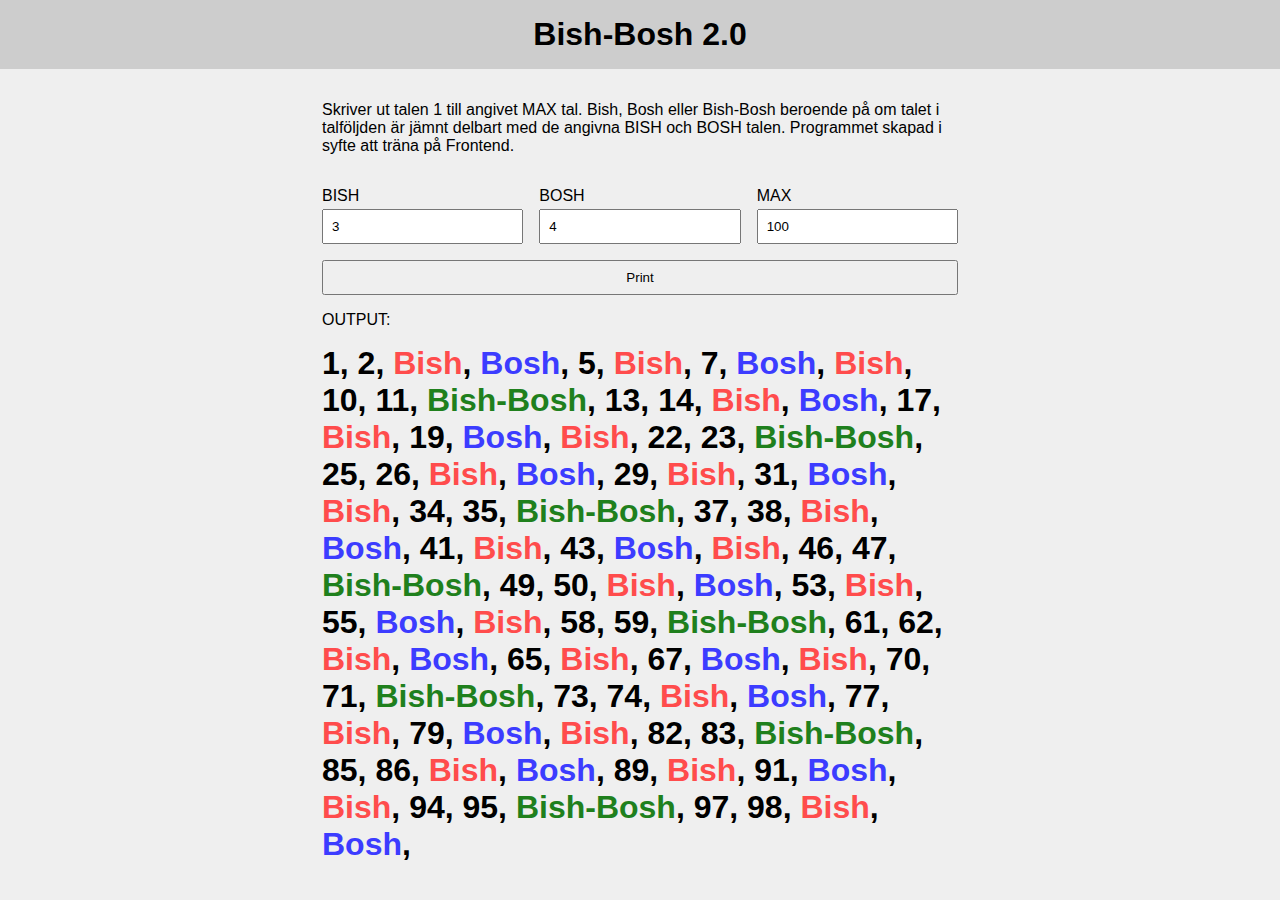
<file: BishBoshV2/index.html>
<!DOCTYPE html>
<html lang="en">
  <head>
    <meta charset="UTF-8" />
    <meta name="viewport" content="width=device-width, initial-scale=1.0" />
    <link rel="stylesheet" href="style.css" />
    <title>BishBoshV2</title>
  </head>
  <body>
    <header>
      <h1>Bish-Bosh 2.0</h1>
    </header>
    <main>
      <p>
        Skriver ut talen 1 till angivet MAX tal. Bish, Bosh eller Bish-Bosh
        beroende på om talet i talföljden är jämnt delbart med de angivna BISH
        och BOSH talen. Programmet skapad i syfte att träna på Frontend.
      </p>
      <form id="bishbosh-form" action="">
        <div class="inputs">
          <div class="input-wrapper">
            <label for="bish">BISH</label>
            <input
              id="bish-input"
              type="number"
              min="1"
              name="bish"
              value="3"
            />
          </div>
          <div class="input-wrapper">
            <label for="bosh">BOSH</label>
            <input
              id="bosh-input"
              type="number"
              min="1"
              name="bosh"
              value="4"
            />
          </div>
          <div class="input-wrapper">
            <label for="max">MAX</label>
            <input
              id="max-input"
              type="number"
              min="1"
              name="max"
              value="100"
            />
          </div>
        </div>
        <button type="submit">Print</button>
      </form>
      <div>
        <p>OUTPUT:</p>
        <p id="output"></p>
      </div>
    </main>
    <script src="bishbosh.js"></script>
  </body>
</html>
</file>
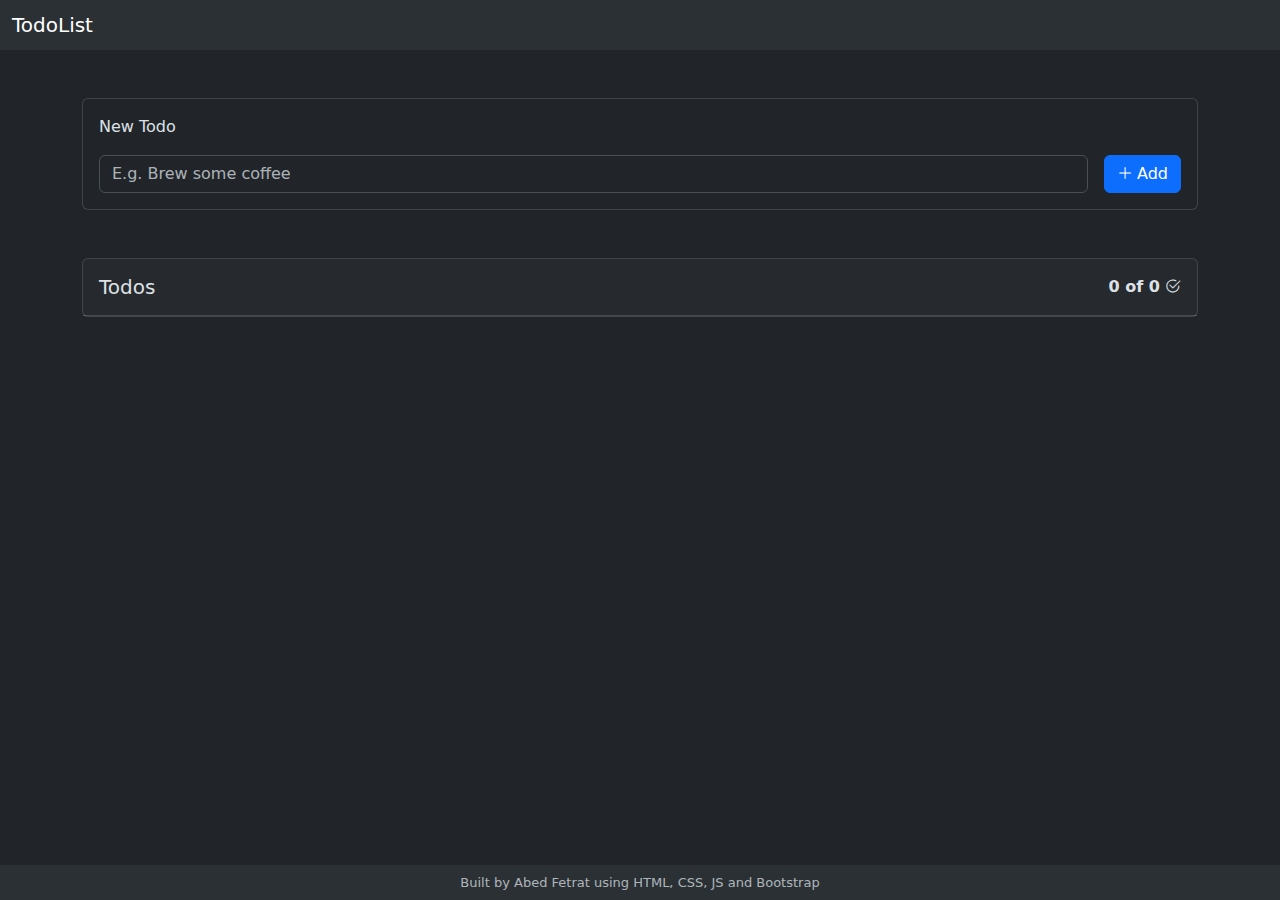
<file: TodoList/index.html>
<!DOCTYPE html>
<html lang="en" data-bs-theme="dark">
  <head>
    <meta charset="utf-8" />
    <meta name="viewport" content="width=device-width, initial-scale=1" />
    <title>TodoList</title>
    <link
      href="https://cdn.jsdelivr.net/npm/bootstrap@5.3.3/dist/css/bootstrap.min.css"
      rel="stylesheet"
      integrity="sha384-QWTKZyjpPEjISv5WaRU9OFeRpok6YctnYmDr5pNlyT2bRjXh0JMhjY6hW+ALEwIH"
      crossorigin="anonymous"
    />
    <link
      rel="stylesheet"
      href="https://cdn.jsdelivr.net/npm/bootstrap-icons@1.11.3/font/bootstrap-icons.min.css"
    />
  </head>
  <body class="d-flex min-vh-100 flex-column justify-content-start">
    <header>
      <nav class="navbar bg-body-tertiary">
        <div class="container-fluid">
          <h1 class="navbar-brand mb-0">TodoList</h1>
        </div>
      </nav>
    </header>
    <main class="container py-5">
      <div class="card mb-5">
        <div class="card-body">
          <form id="newTodoForm" action="">
            <p class="fw-medium">New Todo</p>
            <div class="hstack gap-3">
              <input
                type="text"
                class="form-control me-auto"
                id="todoInput"
                placeholder="E.g. Brew some coffee"
                minlength="1"
                required
              />
              <button type="submit" class="btn btn-primary hstack gap-1">
                <i class="bi-plus-lg"></i> Add
              </button>
            </div>
          </form>
        </div>
      </div>
      <div class="card">
        <div class="card-header pt-3">
          <div class="d-flex justify-content-between">
            <h2 class="h5">Todos</h2>
            <div>
              <strong id="completedTodosCount">0 of 0</strong>
              <i class="bi-check2-circle"></i>
            </div>
          </div>
        </div>
        <!-- List of todos that will be populated with JS -->
        <ul id="todosList" class="list-group list-group-flush"></ul>
      </div>
    </main>
    <footer
      class="mt-auto p-2 text-muted bg-body-tertiary text-center"
      style="font-size: small"
    >
      Built by Abed Fetrat using HTML, CSS, JS and Bootstrap
    </footer>

    <script src="app.js"></script>
    <script
      src="https://cdn.jsdelivr.net/npm/bootstrap@5.3.3/dist/js/bootstrap.bundle.min.js"
      integrity="sha384-YvpcrYf0tY3lHB60NNkmXc5s9fDVZLESaAA55NDzOxhy9GkcIdslK1eN7N6jIeHz"
      crossorigin="anonymous"
    ></script>
  </body>
</html>
</file>
<file: BishBoshV2/style.css>
*,
*::before,
*::after {
  box-sizing: border-box;
  margin: 0;
}

body {
  font-family: "Segoe UI", Tahoma, Geneva, Verdana, sans-serif;
  font-size: 16px;
  background-color: rgb(239, 239, 239);
}

header {
  padding: 16px;
  background-color: rgb(205, 205, 205);
  text-align: center;
}

main {
  max-width: 700px;
  margin-inline: auto;
  padding: 32px;
}

.inputs {
  display: flex;
  gap: 16px;
  margin-top: 32px;
}

.input-wrapper {
  display: flex;
  flex-direction: column;
  gap: 4px;
  width: 100%;
}

input {
  padding: 8px;
}

button {
  width: 100%;
  padding: 8px;
  margin-block: 16px;
}

#output {
  margin-top: 16px;
  font-weight: bold;
  font-size: 32px;
}

.bish {
  text-transform: capitalize;
  font-weight: bold;
  color: rgb(255, 76, 76);
}

.bosh {
  text-transform: capitalize;
  font-weight: bold;
  color: rgb(60, 60, 255);
}

.bish-bosh {
  text-transform: capitalize;
  font-weight: bold;
  color: rgb(31, 128, 29);
}
</file>
